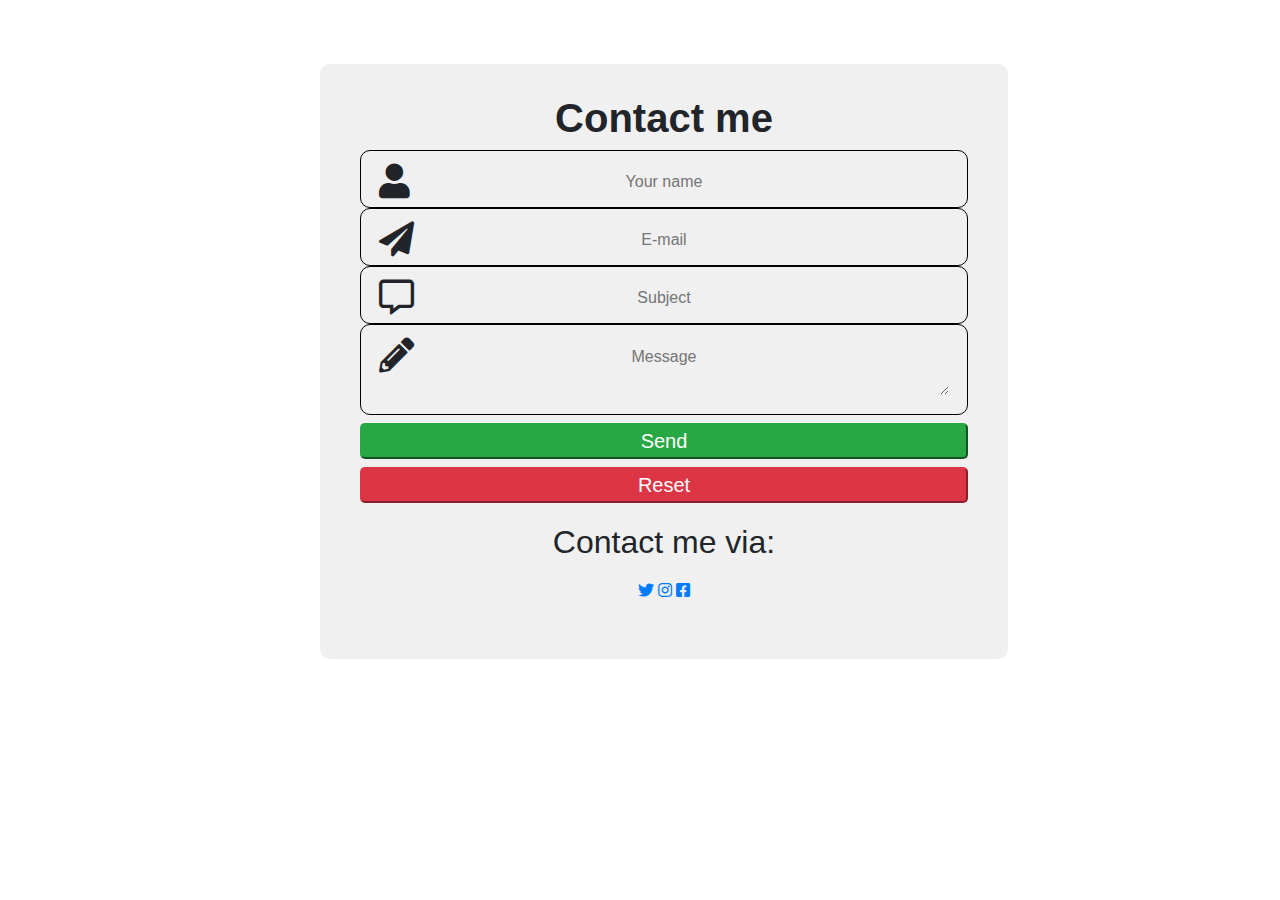
<file: contact.html>
<!DOCTYPE html>
<html lang="en">

<head>
  <meta charset="UTF-8" />
  <meta name="viewport" content="width=device-width, initial-scale=1.0" />
  <meta http-equiv="X-UA-Compatible" content="ie=edge" />
  <title>Contact</title>
  <link rel="stylesheet" href="./css/contact.css" type="text/css" />
  <link rel="stylesheet" href="//use.fontawesome.com/releases/v5.0.7/css/all.css" />
  <link href="./css/bootstrap.min.css" rel="stylesheet">
</head>

<body>

  <form name="contactMail">
    <div class="contact">
      <h1>Contact me</h1>
      <div class="txtb">
        <i class="fas fa-user"></i>
        <input type="text" id="inputName" value="" placeholder="Your name" />
      </div>
      <div class="txtb">
        <i class="fas fa-paper-plane"></i>
        <input type="email" id="inputEmail" value="" placeholder="E-mail" />
      </div>
      <div class="txtb">
        <i class="far fa-comment-alt"></i>
        <input type="text" id="inputSubject" value="" placeholder="Subject" />
      </div>
      <div class="txtb">
        <i class="fas fa-pencil-alt"></i>
        <textarea id="inputMessage" placeholder="Message"></textarea>
      </div>
      <button class="btn-success" type="submit" id="sendMail">Send</button>
      <button class="btn-danger" type="reset">Reset</button>
  </form>

  <section class="links">
    <h2>Contact me via:</h2>
    <ul>
      <li>
        <a href="https://twitter.com/#" title="Twitter" class="social-icon"><i class="fab fa-twitter"></i></a>
      </li>
      <li>
        <a href="https://instagram.com/#" title="Instagram" class="social-icon"><i class="fab fa-instagram"></i></a>
      </li>
      <li>
        <a href="https://facebook.com/#" title="Facebook" class="social-icon"><i class="fab fa-facebook-square"></i></a>
      </li>
    </ul>
  </section>
  <script src="./js/contact.js"></script>
</body>

</html>
</file>
<file: css/contact.css>
.contact {
  width: 60%;
  max-width: 688px;
  background: #f0f0f0;
  position: relative;
  margin-top: 5%;
  left: 25%;
  padding: 30px 40px;
  border-radius: 10px;
  text-align: center;
}

.contact h1 {
  font-weight: bold;
}

.txtb {
  border: 1px solid black;
  margin: 10 px 0;
  padding: 12px 18px;
  border-radius: 10px;
}

.txtb input,
.txtb textarea {
  width: 100%;
  border: none;
  background: none;
  font-size: 16px;
  outline: none;
  margin-top: 6px;
  text-align: center;
}

.btn-success {
  display: inline-block;
  color: rgb(7, 7, 7);
  margin-top: 8px;
  width: 100%;
  font-size: 20px;
  border-radius: 5px;
}

.btn-danger {
  display: inline-block;
  color: rgb(7, 7, 7);
  margin-top: 8px;
  width: 100%;
  font-size: 20px;
  border-radius: 5px;
}

ul {
  list-style-type: none;
  text-align: center;
  padding: 10px 15px;
}

li {
  display: inline;
}

.fa,
.fas,
.far {
  position: absolute;
  font-size: 35px;
  text-align: left;
}

.displayN {
  display: none;
}
.links h2 {
  margin-top: 20px;
}

.checkFields {
  position: absolute;
  background: rgba(100, 12, 0, 0.589);
  border: 1px solid black;
  font-size: 22px;
  border-radius: 10px;
  top: -5%;
  left: 27%;
  padding: 10px;
}
</file>
